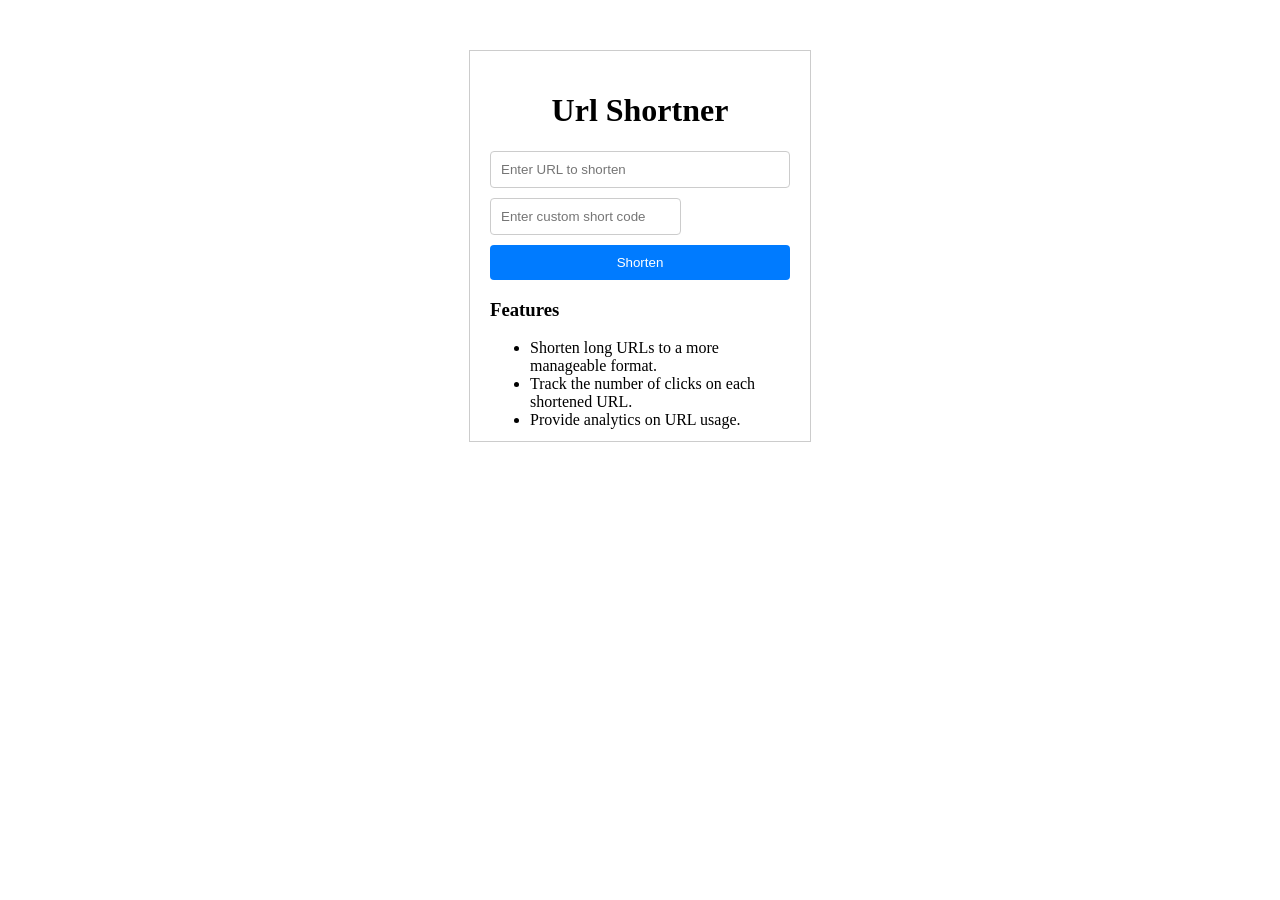
<file: UrlShortner/index.html>
<!doctype html>
<html lang="en">
  <head>
    <meta charset="UTF-8" />
    <meta name="viewport" content="width=device-width, initial-scale=1.0" />
    <title>Url Shortner</title>
    <link rel="stylesheet" href="style.css" />
  </head>
  <body>
    <div class="container">
      <h1>Url Shortner</h1>
      <form action="/shorten" method="post" id="shorten-form">
        <input
          type="text"
          name="url"
          placeholder="Enter URL to shorten"
          required
        />
        <div>
          <input
            type="text"
            name="shortCode"
            placeholder="Enter custom short code "
            required
          />
        </div>
    
      <button type="submit">Shorten</button>
        </form>
      <h3>Features</h3>
      <ul>
        <li>Shorten long URLs to a more manageable format.</li>
        <li>Track the number of clicks on each shortened URL.</li>
        <li>Provide analytics on URL usage.</li>
      </ul>
    </div>
    <script>
      document
        .getElementById("shorten-form")
        .addEventListener("submit", (event) => {
          event.preventDefault();
          // Handle form submission logic here
          const formData = new FormData(event.target);
          const url = formData.get("url");
          const customCode = formData.get("shortCode");
          console.log(url, customCode);
        });
    </script>
  </body>
</html>
</file>
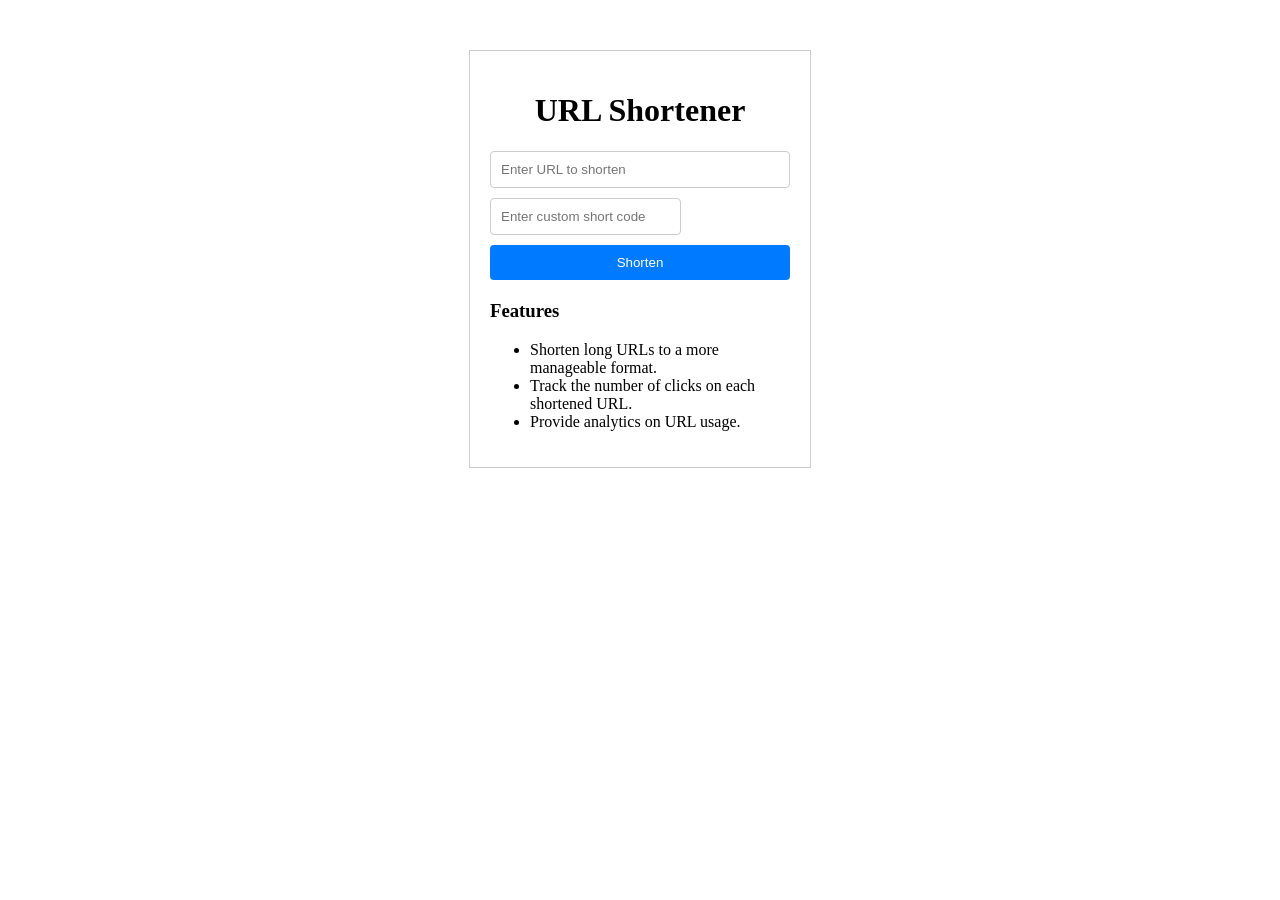
<file: UrlShortner/public/index.html>
<!doctype html>
<html lang="en">
  <head>
    <meta charset="UTF-8" />
    <meta name="viewport" content="width=device-width, initial-scale=1.0" />
    <title>URL Shortener</title>
    <link rel="stylesheet" href="style.css" />
  </head>

  <body>
    <div class="container">
      <h1>URL Shortener</h1>

      <form id="shorten-form">
        <input
          type="text"
          name="url"
          placeholder="Enter URL to shorten"
          required
        />

        <div>
          <input
            type="text"
            name="shortCode"
            placeholder="Enter custom short code"
          />
        </div>

        <button type="submit">Shorten</button>
      </form>

      <div id="result" style="margin-top: 20px"></div>

      <h3>Features</h3>
      <ul>
        <li>Shorten long URLs to a more manageable format.</li>
        <li>Track the number of clicks on each shortened URL.</li>
        <li>Provide analytics on URL usage.</li>
      </ul>
    </div>

    <script>
      document
        .getElementById("shorten-form")
        .addEventListener("submit", async (event) => {
          event.preventDefault();

          const formData = new FormData(event.target);

          const url = formData.get("url");
          const shortCode = formData.get("shortCode");

          try {
            const response = await fetch("/shorten", {
              method: "POST",
              headers: {
                "Content-Type": "application/json",
              },
              body: JSON.stringify({
                url,
                shortCode,
              }),
            });

            const resultDiv = document.getElementById("result");

            if (response.ok) {
              const data = await response.json();

              resultDiv.innerHTML = `
              <p style="color:green; font-weight:bold;">
                URL Shortened Successfully ✅
              </p>

              <p>
                Short URL:
                <a href="${data.shortUrl}" target="_blank">
                  ${data.shortUrl}
                </a>
              </p>
            `;

              event.target.reset();
            } else {
              const errorMessage = await response.text();

              resultDiv.innerHTML = `
              <p style="color:red; font-weight:bold;">
                ${errorMessage}
              </p>
            `;
            }
          } catch (error) {
            console.error(error);

            document.getElementById("result").innerHTML = `
            <p style="color:red;">
              Something went wrong!
            </p>
          `;
          }
        });
    </script>
  </body>
</html>
</file>
<file: UrlShortner/style.css>
.container {
    max-width: 300px;
    height: 350px;
    margin: 50px auto;
    padding: 20px;
    border: 1px solid #ccc;
}

.container h1 {
    text-align: center;
}

.container form {
    display: flex;
    flex-direction: column;
    gap: 10px;
}

.container input[type="text"] {
    padding: 10px;
    border: 1px solid #ccc;
    border-radius: 4px;
}

.container button {
    padding: 10px;
    background-color: #007bff;
    color: white;
    border: none;
    border-radius: 4px;
    cursor: pointer;
}

.container button:hover {
    background-color: #0056b3;
}
</file>
<file: UrlShortner/public/style.css>
.container {
  max-width: 300px;
  height: auto;
  margin: 50px auto;
  padding: 20px;
  border: 1px solid #ccc;
}

.container h1 {
  text-align: center;
}

.container form {
  display: flex;
  flex-direction: column;
  gap: 10px;
}

.container input[type="text"] {
  padding: 10px;
  border: 1px solid #ccc;
  border-radius: 4px;
}

.container button {
  padding: 10px;
  background-color: #007bff;
  color: white;
  border: none;
  border-radius: 4px;
  cursor: pointer;
}

.container button:hover {
  background-color: #0056b3;
}
</file>
